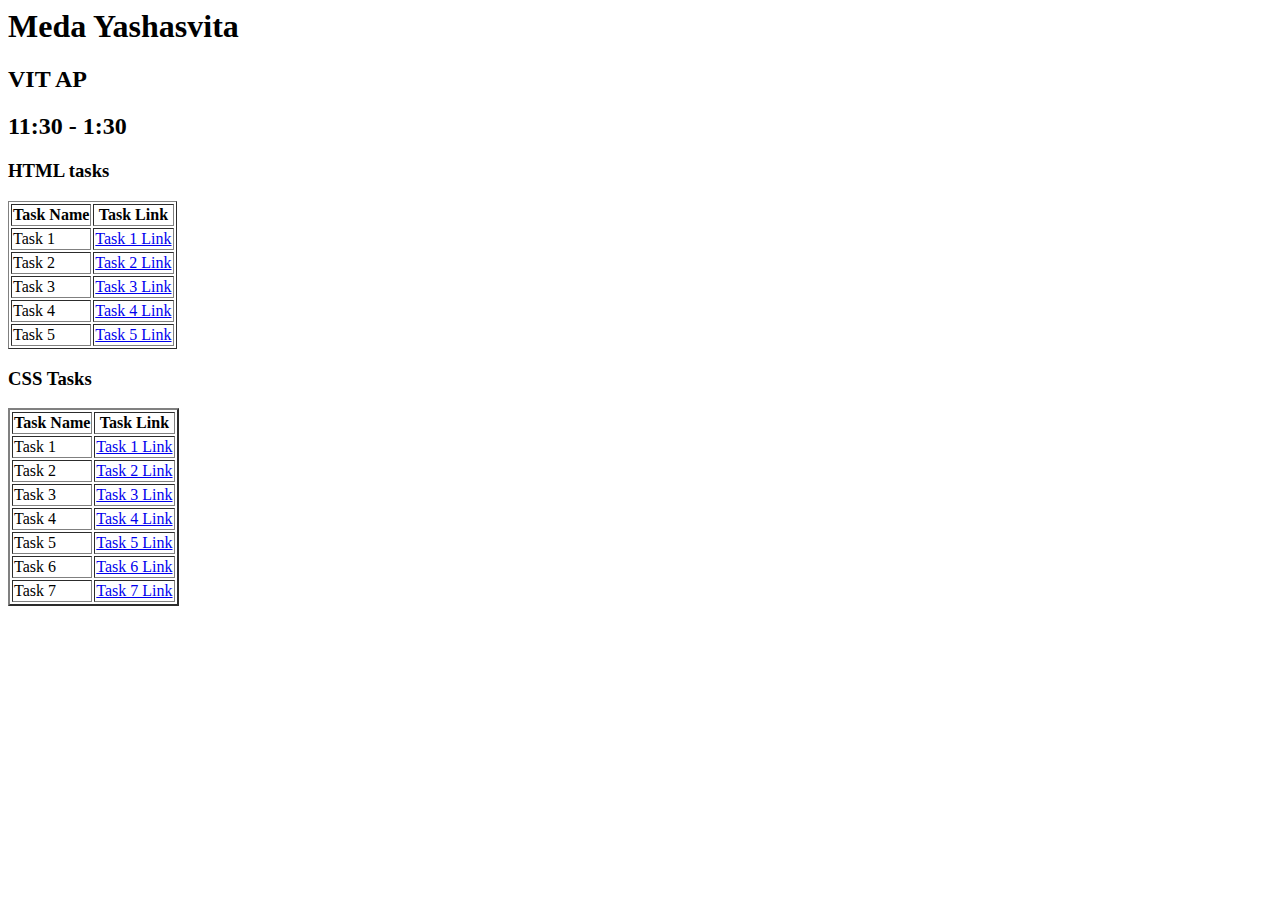
<file: index.html>
<html lang="en">
  <head>
    <meta charset="UTF-8" />
    <meta name="viewport" content="width=device-width, initial-scale=1.0" />
    <title>Tasks</title>
  </head>
  <body>
    <h1>Meda Yashasvita</h1>
    <h2>VIT AP</h2>
    <h2>11:30 - 1:30</h2>
    <h3>HTML tasks</h3>
    <table border="1">
      <tr>
        <th>Task Name</th>
        <th>Task Link</th>
      </tr>
      <tr>
        <td>Task 1</td>
        <td>
          <a target="_blank" href="./HTML tasks/task1.html">Task 1 Link</a>
        </td>
      </tr>
      <tr>
        <td>Task 2</td>
        <td>
          <a target="_blank" href="./HTML tasks/task2.html">Task 2 Link</a>
        </td>
      </tr>
      <tr>
        <td>Task 3</td>
        <td>
          <a target="_blank" href="./HTML tasks/task3.html">Task 3 Link</a>
        </td>
      </tr>
      <tr>
        <td>Task 4</td>
        <td>
          <a target="_blank" href="./HTML tasks/task4.html">Task 4 Link</a>
        </td>
      </tr>
      <tr>
        <td>Task 5</td>
        <td>
          <a target="_blank" href="./HTML tasks/task5.html">Task 5 Link</a>
        </td>
      </tr>
    </table>
    <h3>CSS Tasks</h3>
    <table border="2">
      <tr>
        <th>Task Name</th>
        <th>Task Link</th>
      </tr>
      <tr>
        <td>Task 1</td>
        <td>
          <a target="_blank" href="./CSS tasks/task1.html">Task 1 Link</a>
        </td>
      </tr>
      <tr>
        <td>Task 2</td>
        <td>
          <a target="_blank" href="./CSS tasks/task2.html">Task 2 Link</a>
        </td>
      </tr>
      <tr>
        <td>Task 3</td>
        <td>
          <a target="_blank" href="./CSS tasks/task3.html">Task 3 Link</a>
        </td>
      </tr>
      <tr>
        <td>Task 4</td>
        <td>
          <a target="_blank" href="./CSS tasks/task4.html">Task 4 Link</a>
        </td>
      </tr>
      <tr>
        <td>Task 5</td>
        <td>
          <a target="_blank" href="./CSS tasks/task5.html">Task 5 Link</a>
        </td>
      </tr>
      <tr>
        <td>Task 6</td>
        <td>
          <a target="_blank" href="./CSS tasks/task6.html">Task 6 Link</a>
        </td>
      </tr>
      <tr>
        <td>Task 7</td>
        <td>
          <a target="_blank" href="./CSS tasks/task7.html">Task 7 Link</a>
        </td>
      </tr>
    </table>
  </body>
</html>
</file>
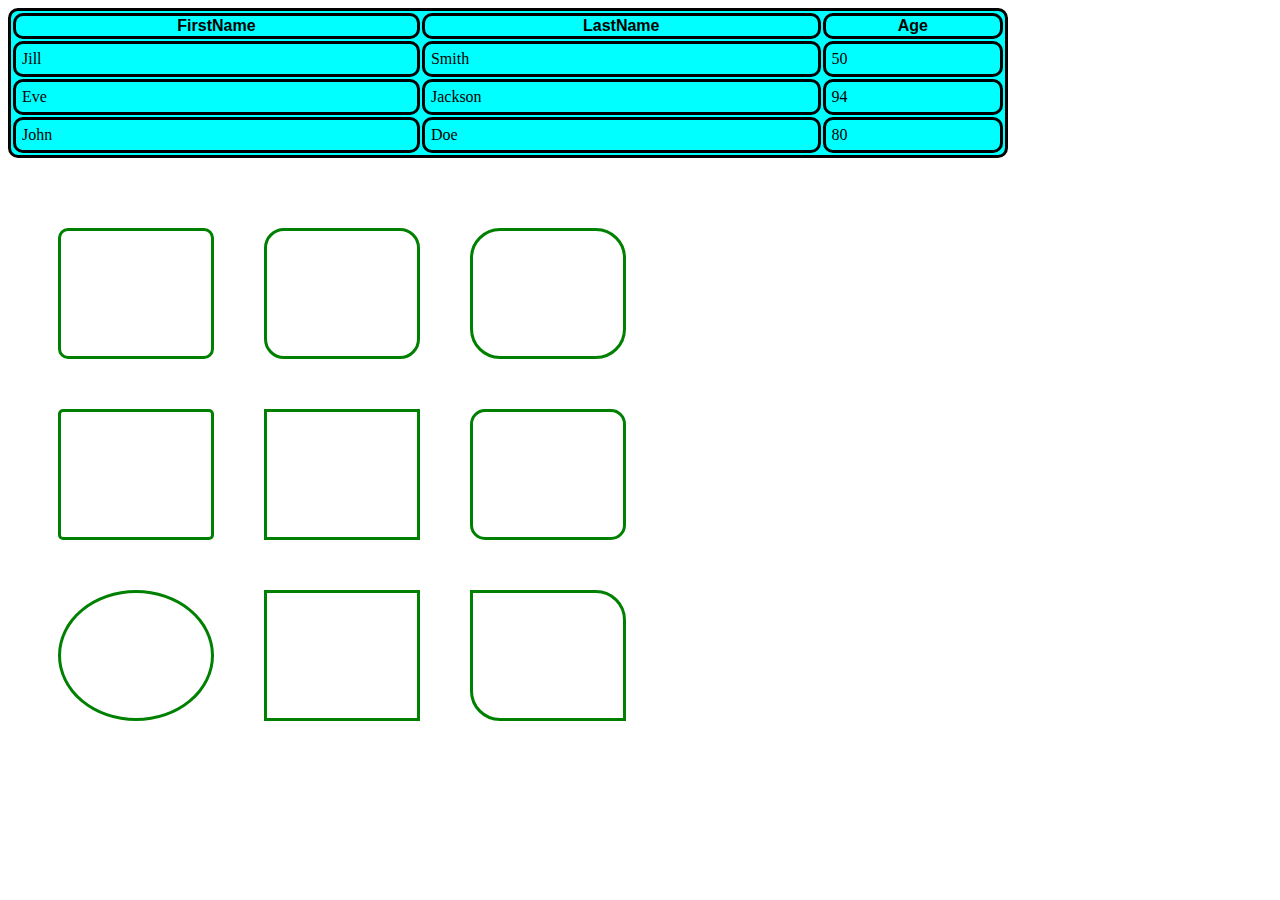
<file: CSS tasks/task1.html>
<!DOCTYPE html>
<html lang="en">
  <head>
    <meta charset="UTF-8" />
    <meta name="viewport" content="width=device-width, initial-scale=1.0" />
    <link rel="stylesheet" href="./style1.css" />
    <title>Task-1</title>
  </head>
  <body>
    <table>
      <tr>
        <th>FirstName</th>
        <th>LastName</th>
        <th>Age</th>
      </tr>
      <tr>
        <td>Jill</td>
        <td>Smith</td>
        <td>50</td>
      </tr>
      <tr>
        <td>Eve</td>
        <td>Jackson</td>
        <td>94</td>
      </tr>
      <tr>
        <td>John</td>
        <td>Doe</td>
        <td>80</td>
      </tr>
    </table>
    <table class="tbl" cellspacing="50px">
      <tr>
        <td class="a"></td>
        <td class="b"></td>
        <td class="c"></td>
      </tr>
      <tr>
        <td class="d"></td>
        <td class="e"></td>
        <td class="f"></td>
      </tr>
      <tr>
        <td class="g"></td>
        <td class="h"></td>
        <td class="i"></td>
      </tr>
    </table>
  </body>
</html>
</file>
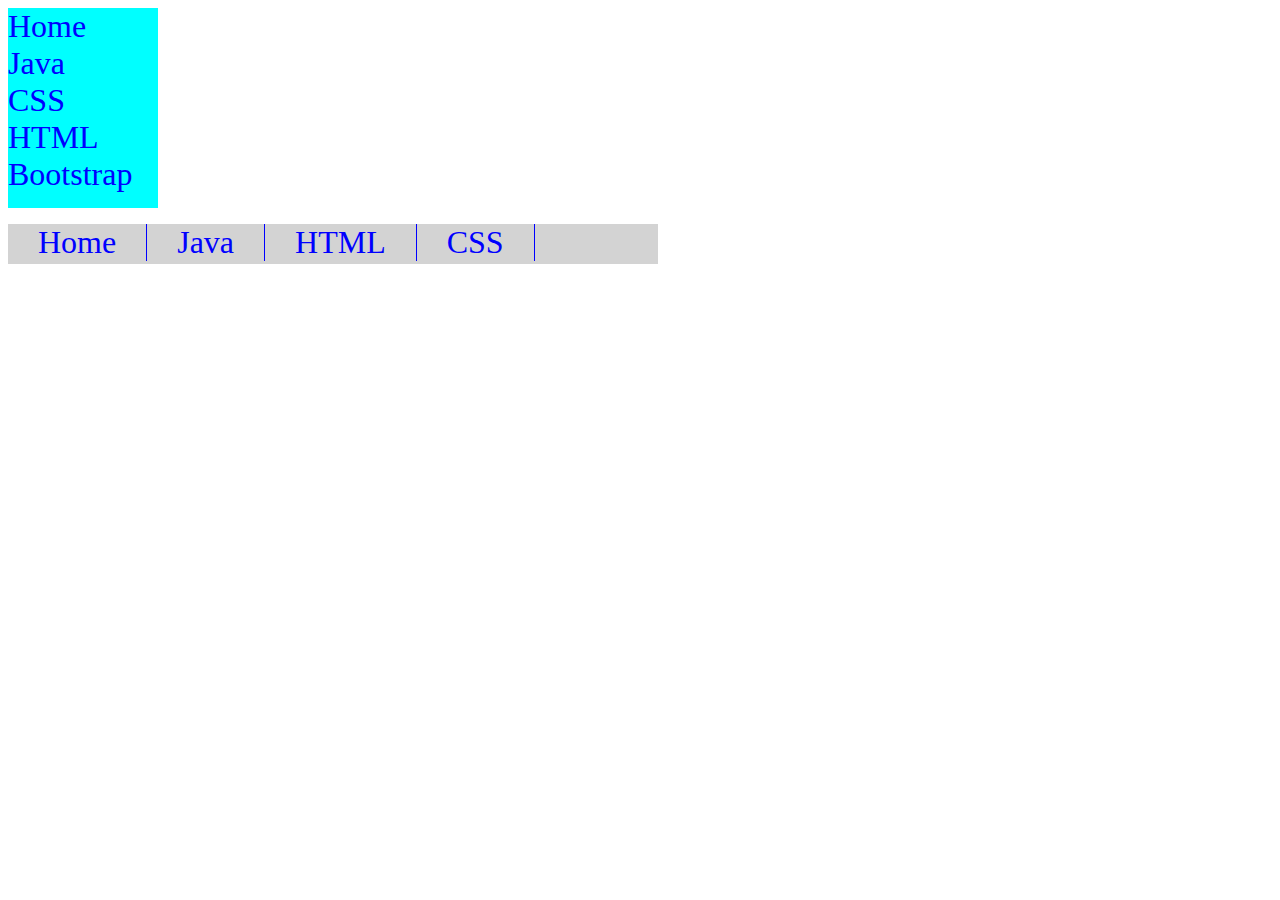
<file: CSS tasks/task2.html>
<html lang="en">
  <head>
    <meta charset="UTF-8" />
    <meta name="viewport" content="width=device-width, initial-scale=1.0" />
    <title>Document</title>
    <link rel="stylesheet" href="./style2.css" />
  </head>
  <body>
    <ul type="none" height>
      <li><a href="#">Home</a></li>
      <li><a href="#">Java</a></li>
      <li><a href="#">CSS</a></li>
      <li><a href="#">HTML</a></li>
      <li><a href="#">Bootstrap</a></li>
    </ul>

    <ul class="ul1">
      <li class="li1"><a href="#">Home</a></li>
      <li class="li1"><a href="#">Java</a></li>
      <li class="li1"><a href="#">HTML</a></li>
      <li class="li1"><a href="#">CSS</a></li>
      <li class="li1"><a href="#"></a></li>
    </ul>
  </body>
</html>
</file>
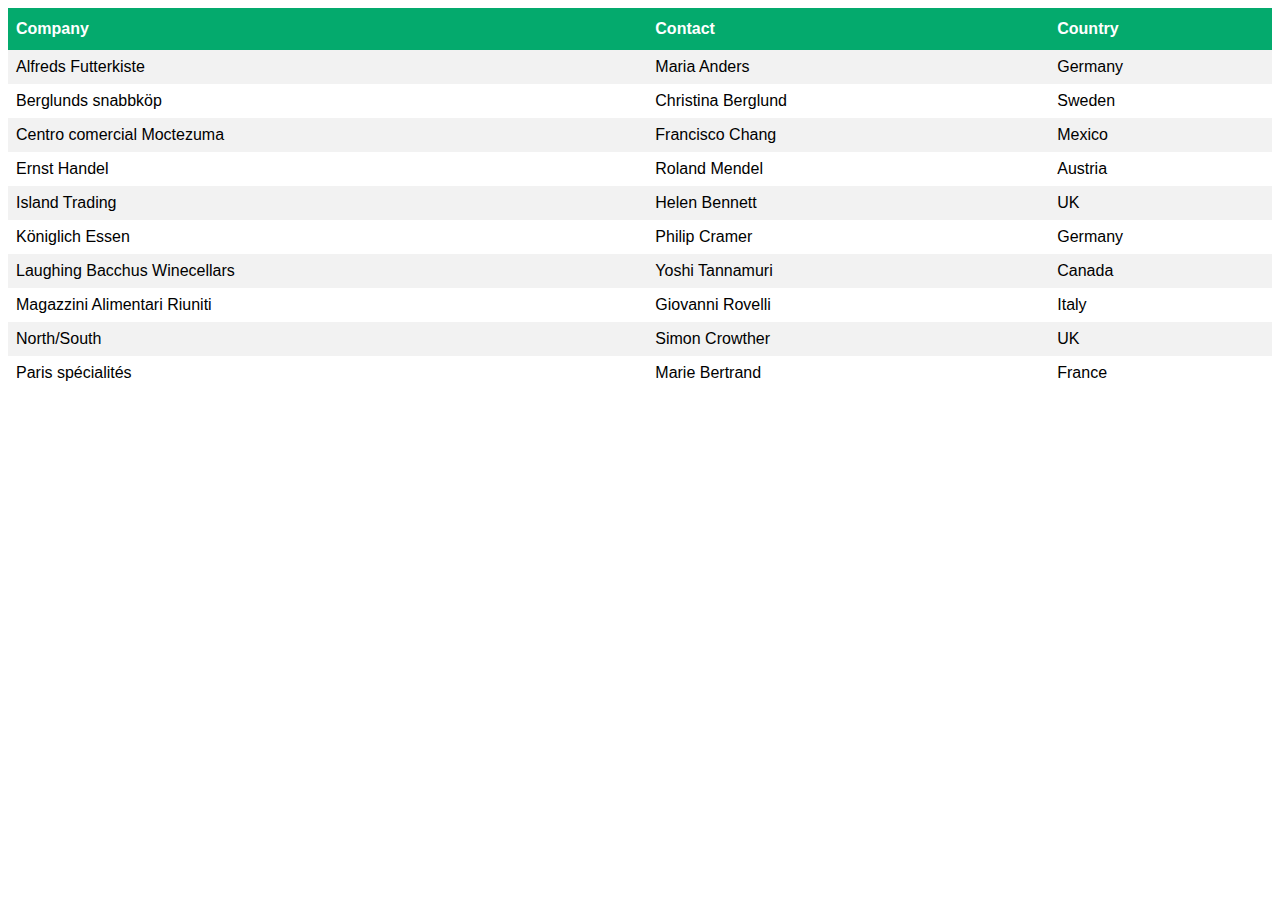
<file: CSS tasks/task3.html>
<html lang="en">
  <head>
    <meta charset="UTF-8" />
    <meta name="viewport" content="width=device-width, initial-scale=1.0" />
    <title>Document</title>
    <link rel="stylesheet" href="./style3.css" />
  </head>
  <body>
    <table id="customers">
      <tr>
        <th>Company</th>
        <th>Contact</th>
        <th>Country</th>
      </tr>
      <tr>
        <td>Alfreds Futterkiste</td>
        <td>Maria Anders</td>
        <td>Germany</td>
      </tr>
      <tr>
        <td>Berglunds snabbköp</td>
        <td>Christina Berglund</td>
        <td>Sweden</td>
      </tr>
      <tr>
        <td>Centro comercial Moctezuma</td>
        <td>Francisco Chang</td>
        <td>Mexico</td>
      </tr>
      <tr>
        <td>Ernst Handel</td>
        <td>Roland Mendel</td>
        <td>Austria</td>
      </tr>
      <tr>
        <td>Island Trading</td>
        <td>Helen Bennett</td>
        <td>UK</td>
      </tr>
      <tr>
        <td>Königlich Essen</td>
        <td>Philip Cramer</td>
        <td>Germany</td>
      </tr>
      <tr>
        <td>Laughing Bacchus Winecellars</td>
        <td>Yoshi Tannamuri</td>
        <td>Canada</td>
      </tr>
      <tr>
        <td>Magazzini Alimentari Riuniti</td>
        <td>Giovanni Rovelli</td>
        <td>Italy</td>
      </tr>
      <tr>
        <td>North/South</td>
        <td>Simon Crowther</td>
        <td>UK</td>
      </tr>
      <tr>
        <td>Paris spécialités</td>
        <td>Marie Bertrand</td>
        <td>France</td>
      </tr>
    </table>
  </body>
</html>
</file>
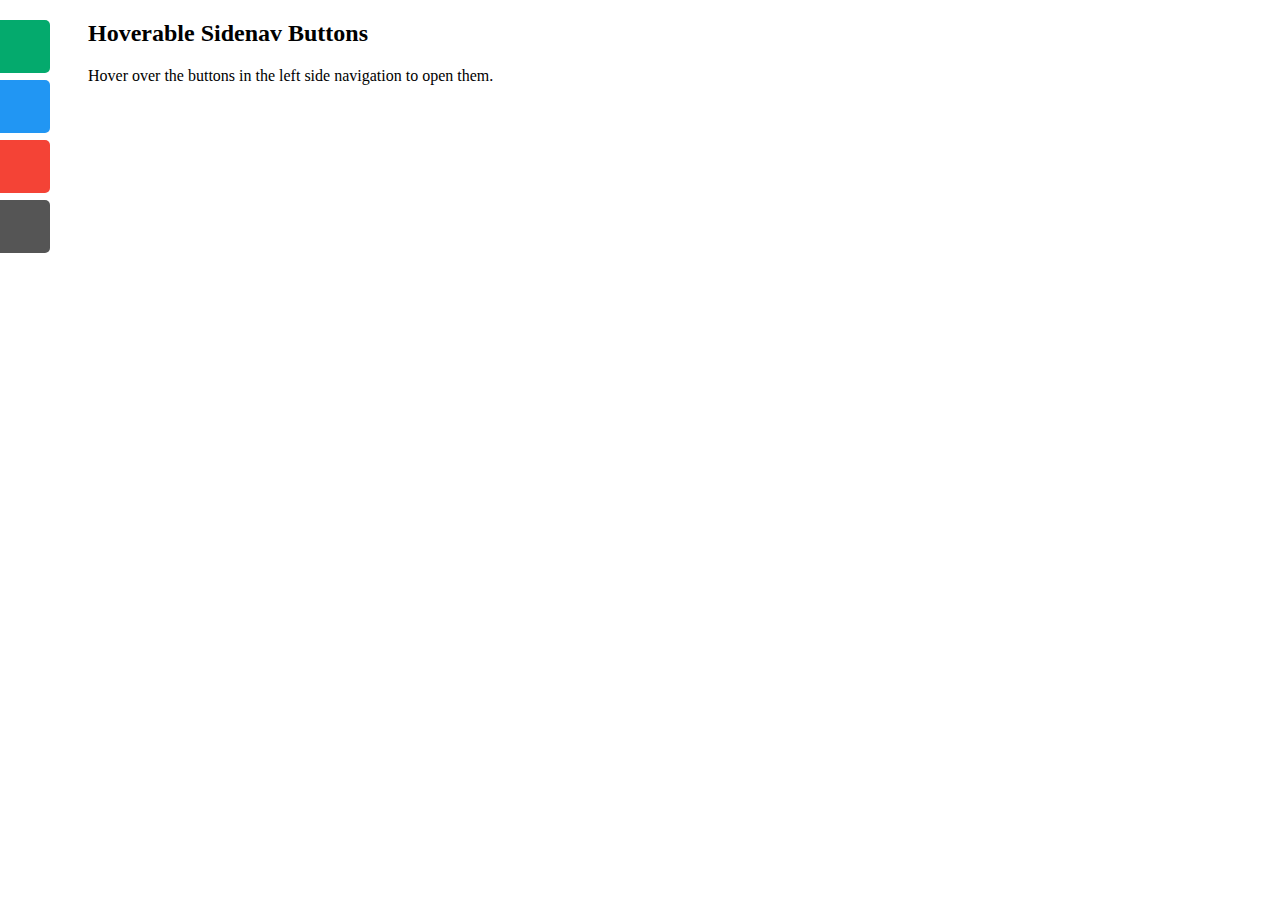
<file: CSS tasks/task4.html>
<!DOCTYPE html>
<html lang="en">
  <head>
    <meta charset="UTF-8" />
    <meta name="viewport" content="width=device-width, initial-scale=1.0" />
    <title>Document</title>
    <link rel="stylesheet" href="./style4.css" />
  </head>
  <body>
    <div id="mySidenav" class="sidenav">
      <a href="#" id="about">About</a>
      <a href="#" id="blog">Blog</a>
      <a href="#" id="projects">Projects</a>
      <a href="#" id="contact">Contact</a>
    </div>

    <div style="margin-left: 80px">
      <h2>Hoverable Sidenav Buttons</h2>
      <p>Hover over the buttons in the left side navigation to open them.</p>
    </div>
  </body>
</html>
</file>
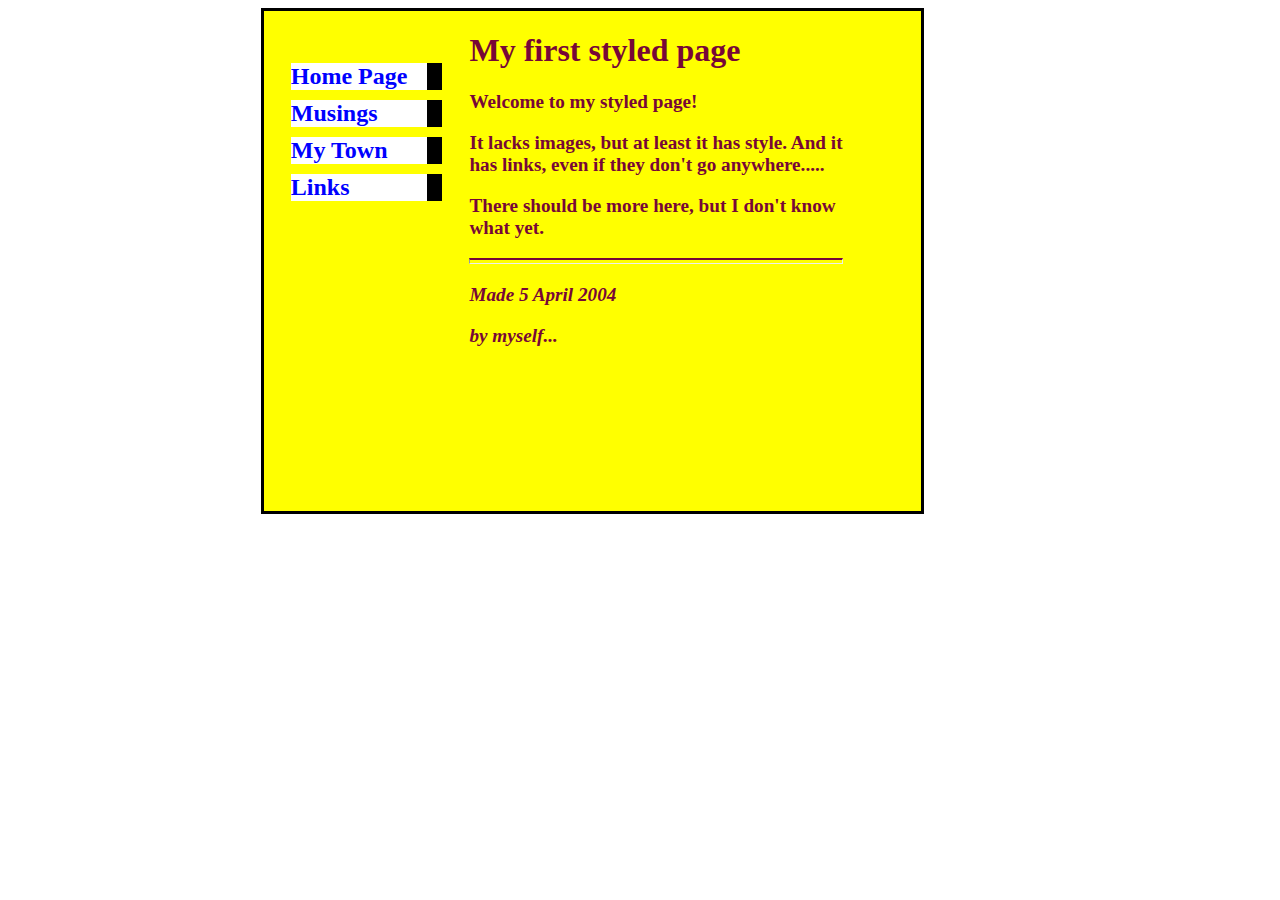
<file: CSS tasks/task5.html>
<!DOCTYPE html>
<html lang="en">
  <head>
    <meta charset="UTF-8" />
    <meta name="viewport" content="width=device-width, initial-scale=1.0" />
    <title>Document</title>
    <link rel="stylesheet" href="./style5.css" />
  </head>
  <body>
    <div class="div1">
      <div class="div2">
        <a href="#"><h2>Home Page</h2></a>
        <a href="#"><h2>Musings</h2></a>
        <a href="#"><h2>My Town</h2></a>
        <a href="#"><h2>Links</h2></a>
      </div>
      <div>
        <h1>My first styled page</h1>
        <p>Welcome to my styled page!</p>
        <p>
          It lacks images, but at least it has style. And it<br />
          has links, even if they don't go anywhere.....
        </p>
        <p>
          There should be more here, but I don't know<br />
          what yet.
        </p>
        <hr />
        <p><i>Made 5 April 2004</i></p>
        <p><i>by myself...</i></p>
      </div>
    </div>
  </body>
</html>
</file>
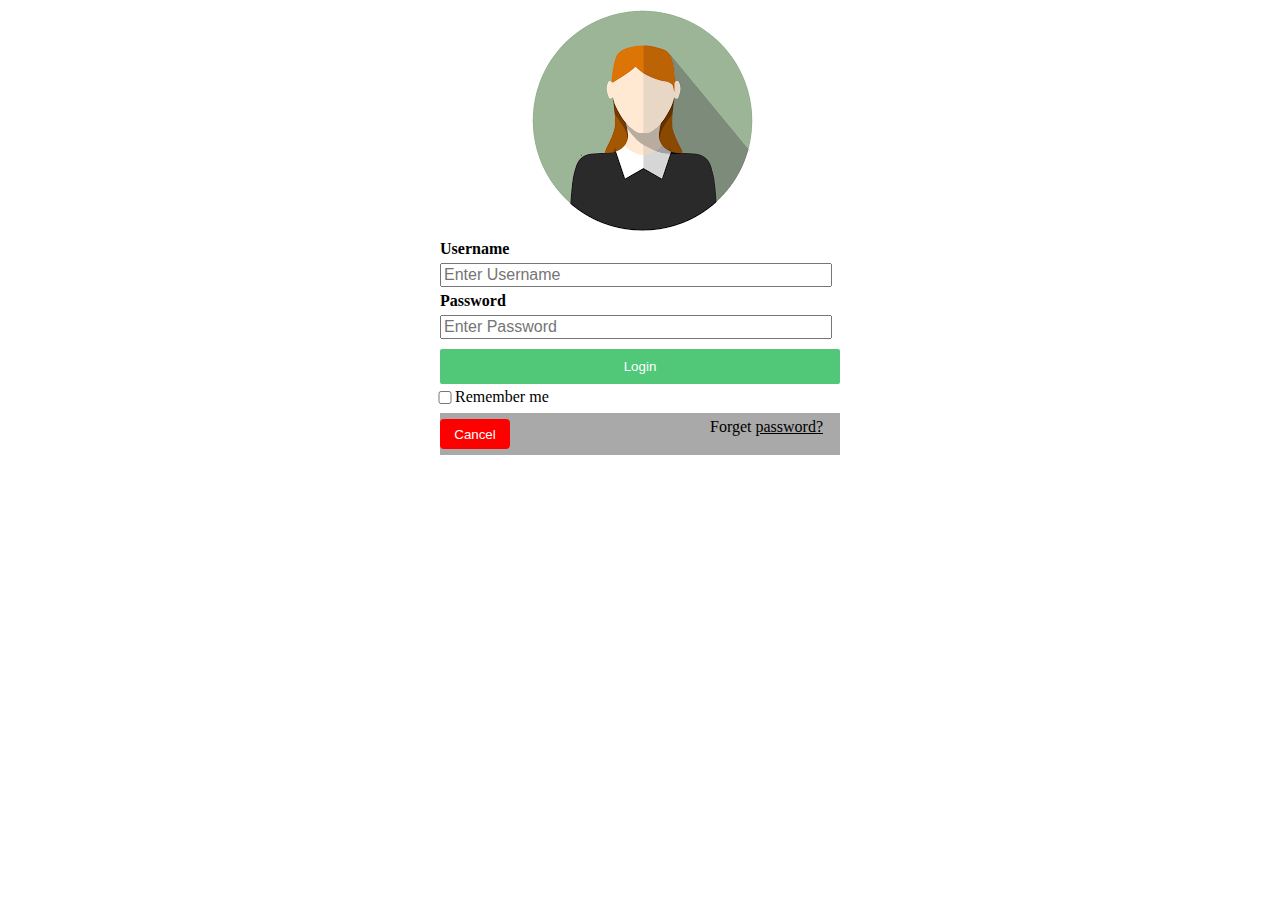
<file: CSS tasks/task6.html>
<html lang="en">
  <head>
    <meta charset="UTF-8" />
    <meta name="viewport" content="width=device-width, initial-scale=1.0" />
    <title>Document</title>
    <link rel="stylesheet" href="./style6.css" />
  </head>
  <body>
    <div>
      <img src="./login.png" alt="photo">
      <p>Username</p>
      <input type="text" placeholder="Enter Username" />
      <p>Password</p>
      <input type="password" placeholder="Enter Password" />
      <button type="button">Login</button>
      <div class="div2">
        <input class="in1" type="checkbox">
        <label>Remember me</label>
      </div>
      <div class="div1">
        <button class="btn1">Cancel</button>
        <p class="p1">Forget <a href="#">password?</a></p>
      </div>
    </div>
  </body>
</html>
</file>
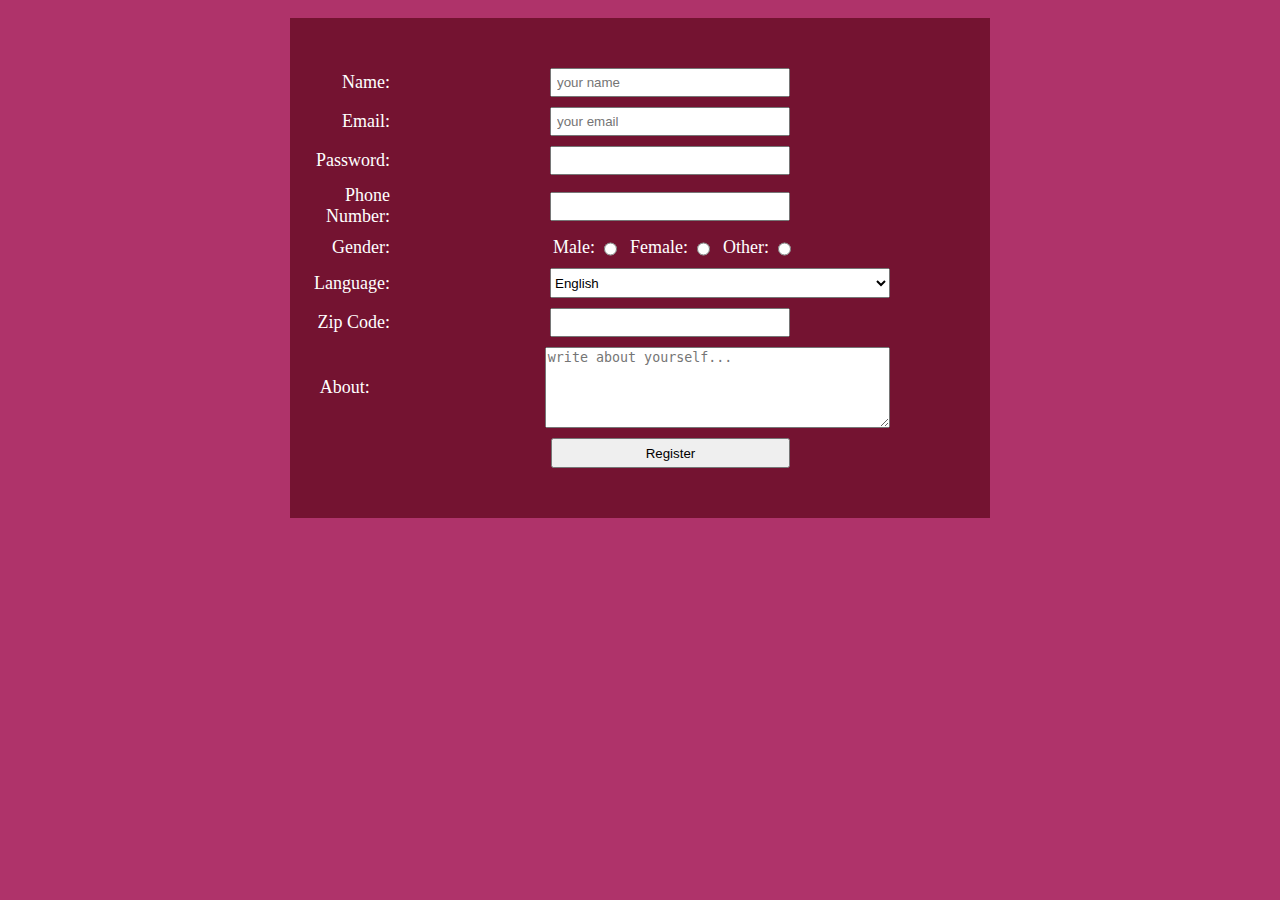
<file: CSS tasks/task7.html>
<!DOCTYPE html>
<html lang="en">
  <head>
    <meta charset="UTF-8" />
    <meta name="viewport" content="width=device-width, initial-scale=1.0" />
    <title>Document</title>
    <link rel="stylesheet" href="./style7.css" />
  </head>
  <body>
    <form>
      <div class="form-group">
        <label>Name:</label>
        <input type="text" placeholder="your name" />
      </div>
      <div class="form-group">
        <label>Email:</label>
        <input type="email" placeholder="your email" />
      </div>
      <div class="form-group">
        <label>Password:</label>
        <input type="password" />
      </div>
      <div class="form-group">
        <label>Phone Number:</label>
        <input type="text" />
      </div>
      <div class="form-group">
        <label>Gender:</label>
        <div class="div1">
          <label class="l1">Male:</label>
          <input type="radio" class="in1">
          <label class="l2">Female:</label>
          <input type="radio" class="in1">
          <label class="l3">Other:</label>
          <input type="radio" class="in1">
        </div>
      </div>
      <div class="form-group">
        <label>Language:</label>
        <select>
          <option>English</option>
          <option>Hindi</option>
          <option>Others</option>
        </select>
      </div>
      <div class="form-group">
        <label>Zip Code:</label>
        <input type="text" />
      </div>
      <div class="form-group">
        <label>About:</label>
        <textarea
          rows="5"
          cols="51"
          placeholder="write about yourself..."
        ></textarea>
      </div>
      <div class="form-group">
        <button>Register</button>
      </div>
    </form>
  </body>
</html>
</file>
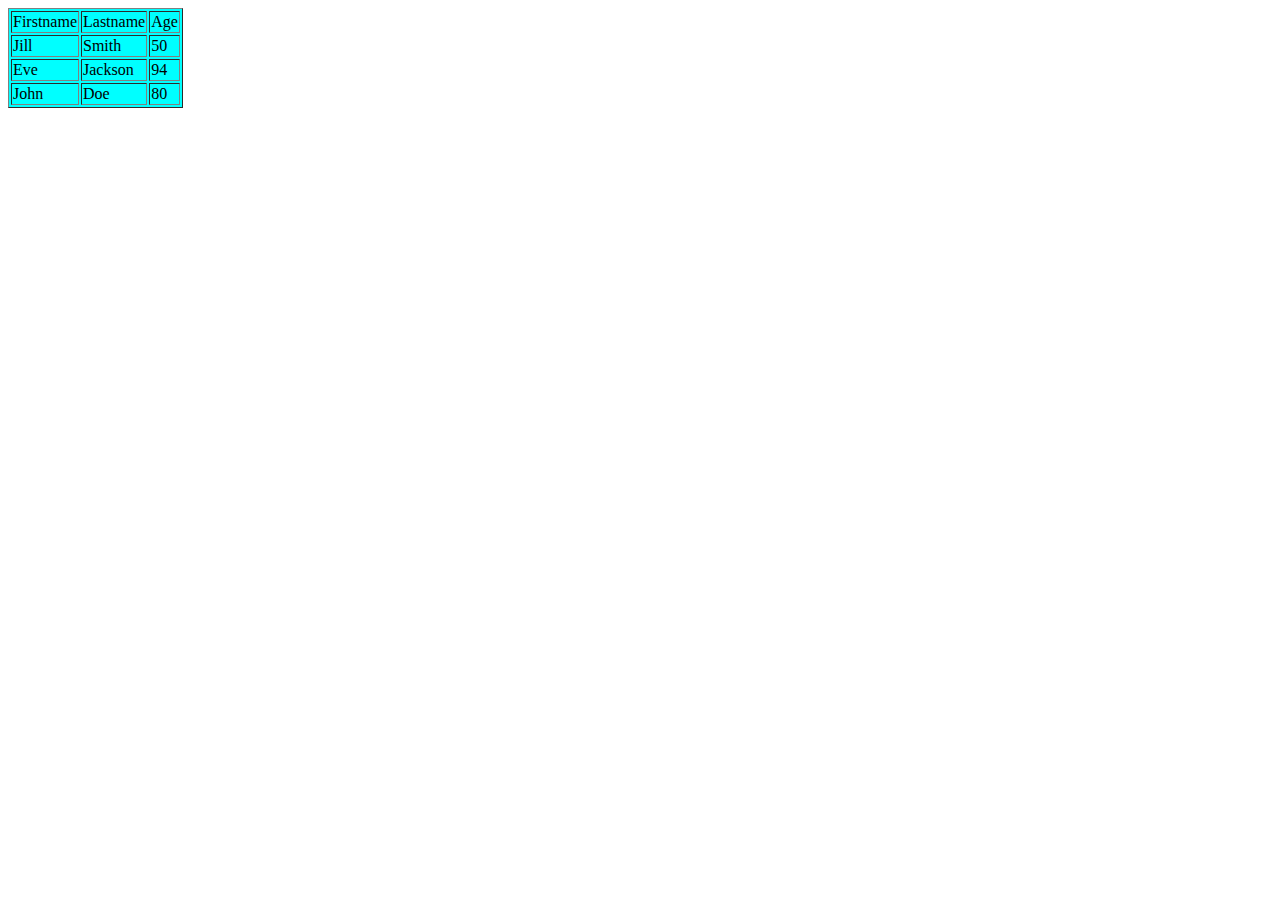
<file: HTML tasks/task1.html>
<html>
<body>
<table border bgcolor=aqua>
<TR>
<TD>Firstname</TD>
<TD>Lastname</TD>
<TD>Age</TD>
</TR>
<TR>
<TD>Jill</TD>
<TD>Smith</TD>
<TD>50</TD>
</TR>
<TR>
<TD>Eve</TD>
<TD>Jackson</TD>
<TD>94</TD>
</TR>
<TR>
<TD>John</TD>
<TD>Doe</TD>
<TD>80</TD>
</TR>
</table>
</body>
</html>
</file>
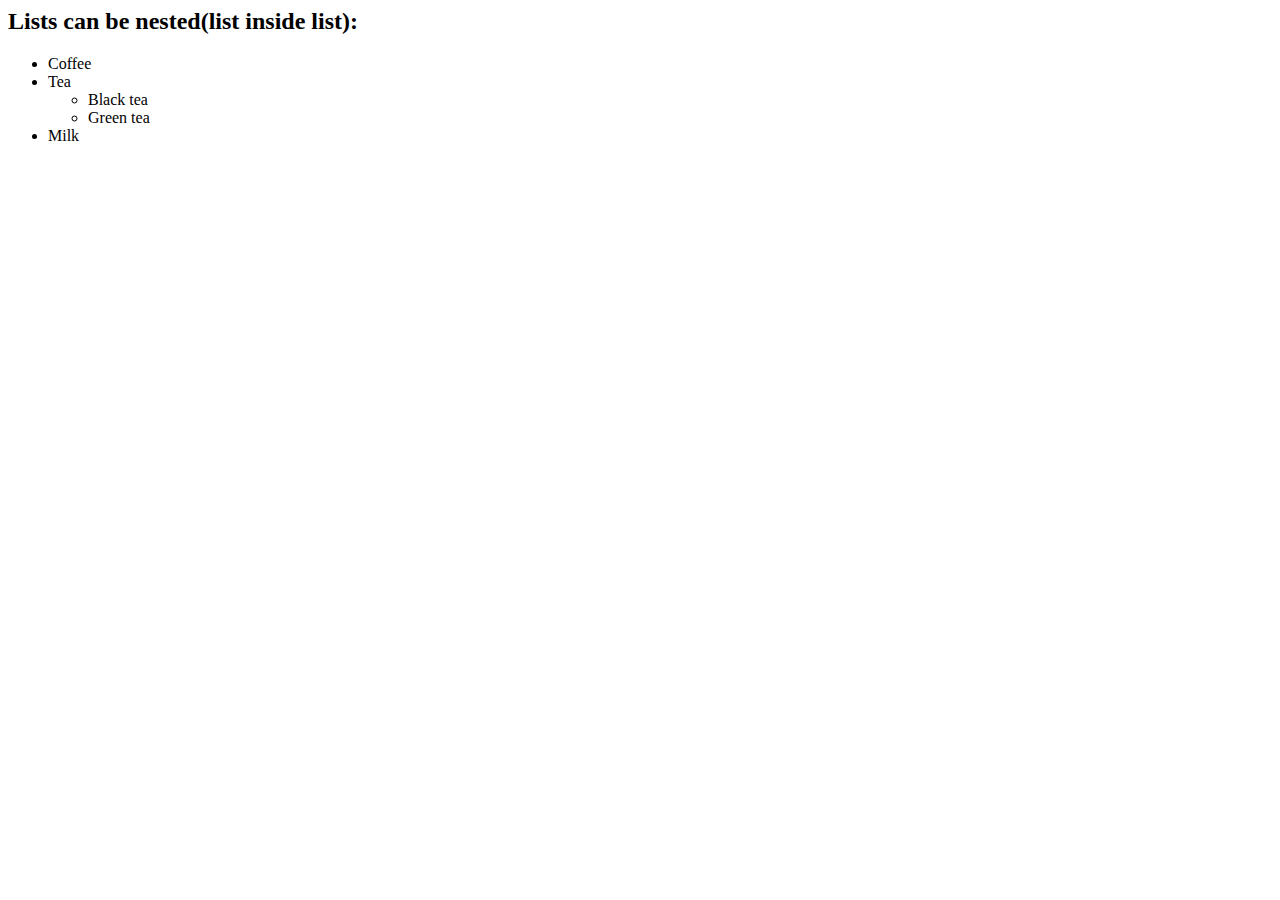
<file: HTML tasks/task2.html>
<html>
<body>
<h2>Lists can be nested(list inside list):</h2>
<ul style="list-style-type:disc">
<li>Coffee</li>
<li>Tea</li>
<ul style="list-style-type:circle">
<li>Black tea</li>
<li>Green tea</li>
</ul>
<li>Milk</li>
</ul>
</body>
</html>
</file>
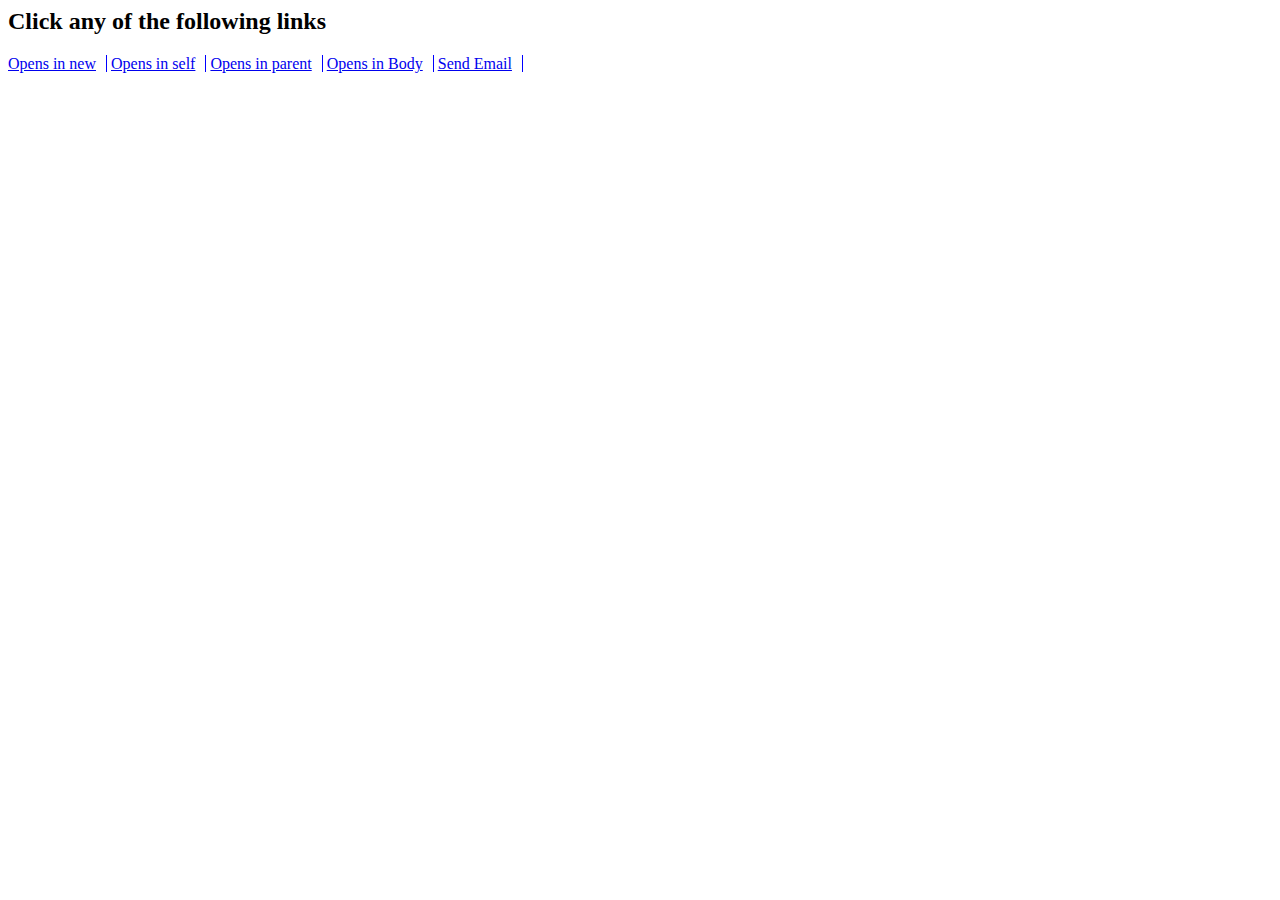
<file: HTML tasks/task3.html>
<html lang="en">
  <head>
    <meta charset="UTF-8" />
    <meta name="viewport" content="width=device-width, initial-scale=1.0" />
    <title>Task-3</title>
    <style>
      a {
        border-right: solid;
        border-right-color: blue;
        border-right-width: 1px;
        padding-right: 10px;
      }
    </style>
  </head>
  <body>
    <h2>Click any of the following links</h2>
    <a href="/task3.html" target="_blank">Opens in new</a>
    <a href="/task3.html" target="_self">Opens in self</a>
    <a href="/task3.html" target="_parent">Opens in parent</a>
    <a href="/task3.html" target="_top">Opens in Body</a>
    <a href="mailto: name@email.com">Send Email</a>
  </body>
</html>
</file>
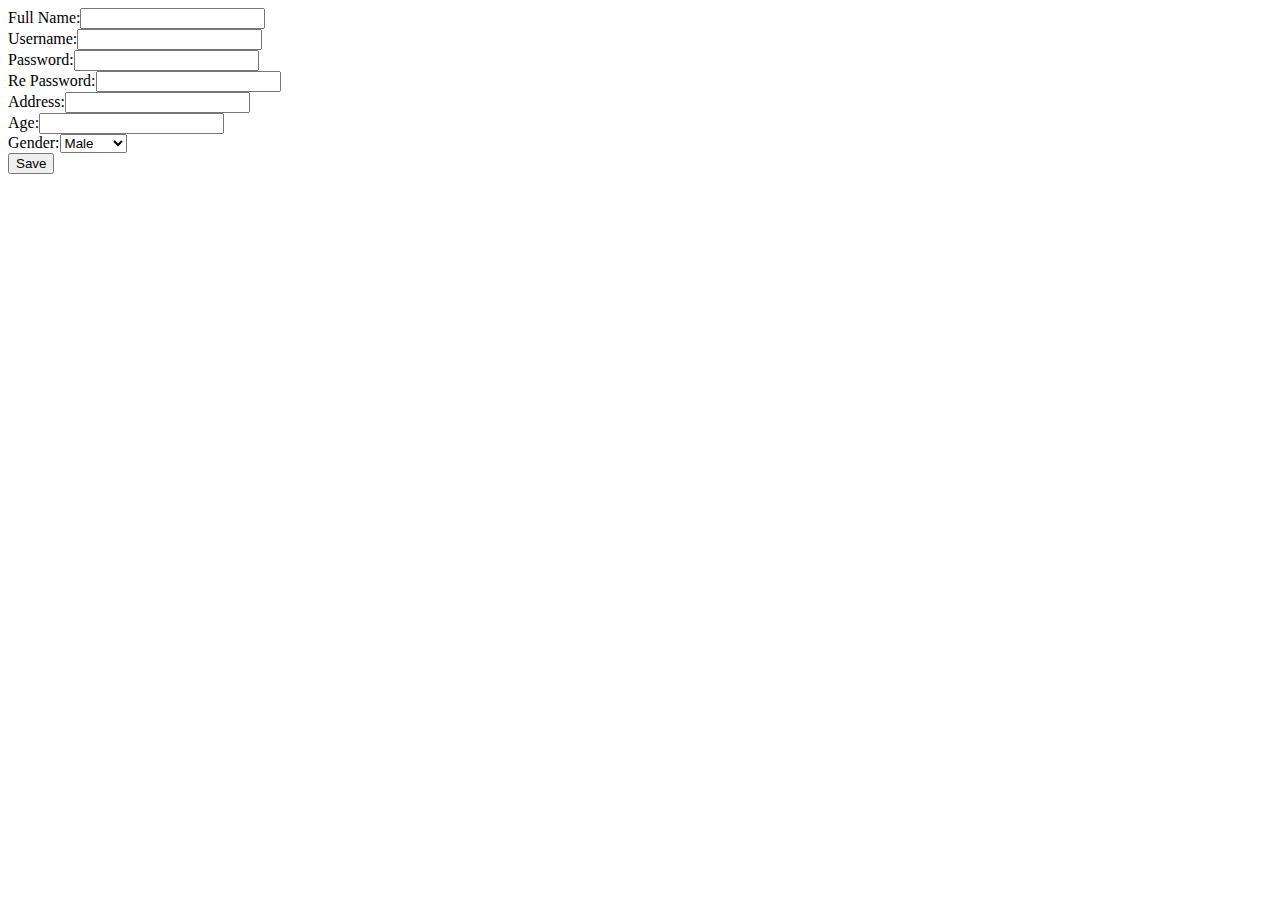
<file: HTML tasks/task4.html>
<html>
<body>
<forms>
Full Name:<input type="text" name="Full Name">
<br>
Username:<input type="text" name="Username">
<br>
Password:<input type="Password" name="Password">
<br>
Re Password:<input type="Password" name="Re Password">
<br>
Address:<input type="text" name="Adress">
<br>
Age:<input type="text" name="Age">
<br>
Gender:<select>
<option>Male</option>
<option>Female</option>
</select>
<br>
<input type="button" name="button" Value="Save">
</forms>
</body>
</html>
</file>
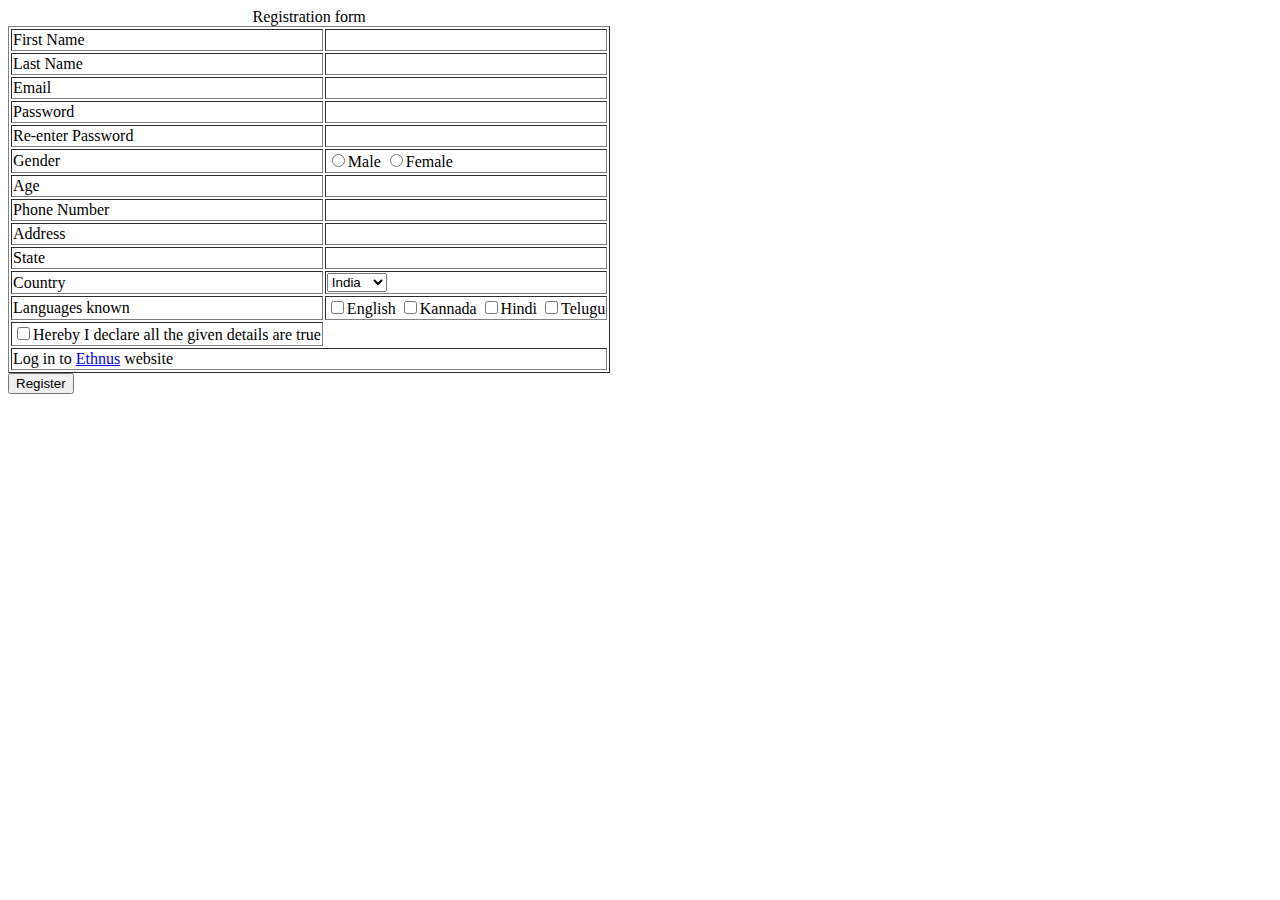
<file: HTML tasks/task5.html>
<html>
<body>
<table border>
<caption font color="blue">Registration form</caption>
<TR>
<TD>First Name</TD>
<TD></TD>
</TR>
<TR>
<TD>Last Name</TD>
<TD></TD>
</TR>
<TR>
<TD>Email</TD>
<TD></TD>
</TR>
<TR>
<TD type="password">Password</TD>
<TD></TD>
</TR>
<TR>
<TD type="password">Re-enter Password</TD>
<TD></TD>
</TR>
<TR>
<TD>Gender</TD>
<TD> <input type="radio" name="Gender">Male
<input type="radio" name="Gender">Female</TD>
</TR>
<TR>
<TD>Age</TD>
<TD></TD>
</TR>
<TR>
<TD>Phone Number</TD>
<TD></TD>
</TR>
<TR>
<TD>Address</TD>
<TD></TD>
</TR>
<TR>
<TD>State</TD>
<TD></TD>
</TR>
<TR>
<TD>Country</TD>
<TD><Select>
<option>India</option>
<option>others</option>
</TD>
</TR>
<TR>
<TD>Languages known</TD>
<TD><input type="checkbox">English
<input type="checkbox">Kannada
<input type="checkbox">Hindi
<input type="checkbox">Telugu
</TD>
</TR>
<TR>
<TD><input type="checkbox" colspan="2">Hereby I declare all the given details are true</TD>
</TR>
<TR>
<TD ALIGN="rightside" colspan="2">Log in to <a href="https://www.Ethnus.com/" target="new">Ethnus</a> website
</TR>
<table>
<input type="button" name="Register" value="Register">
</body>
</html>
</file>
<file: CSS tasks/style1.css>
table {
    border-style: solid;
    border-radius: 10px;
    background-color: aqua;
    border-color: black;
    width: 1000px;
  }
  td {
    border-style: solid;
    border-radius: 10px;
    padding: 6px;
  }
  
  th {
    border-style: solid;
    border-radius: 10px;
    text-align: center;
    font-family: Arial, Helvetica, sans-serif;
  }
  
  .tbl {
    width: auto;
    background-color: white;
    margin-top: 20px;
    border: none;
  }
  .a {
    border-style: solid;
    border-color: green;
    border-radius: 10px;
    padding: 50px;
  }
  
  .b {
    border-style: solid;
    border-color: green;
    border-radius: 20px;
    padding: 50px;
  }
  
  .c {
    border-style: solid;
    border-color: green;
    border-radius: 30px;
    padding: 50px;
    height: 25px;
  }
  
  .d {
    border-style: solid;
    border-color: green;
    border-radius: 5px;
    padding: 50px;
  }
  
  .e {
    border-style: solid;
    border-color: green;
    padding: 50px;
    border-radius: 0;
  }
  
  .f {
    border-style: solid;
    border-color: green;
    border-radius: 15px;
    padding: 50px;
    width: 50px;
    height: 25px;
  }
  
  .g {
    border-style: solid;
    border-color: green;
    border-radius: 45px;
    padding: 50px;
    height: 25px;
    width: 50px;
    border-radius: 50%;
  }
  
  .h {
    border-style: solid;
    border-color: green;
    border-radius: 0px;
    padding: 50px;
    width: 50px;
  }
  
  .i {
    border-color: green;
    border-top-right-radius: 30px;
    border-bottom-left-radius: 30px;
    border-top-left-radius: 0px;
    border-bottom-right-radius: 0px;
    width: 50px;
  }
</file>
<file: CSS tasks/style2.css>
ul {
    height: 200px;
    width: 150px;
    padding: 0px;
    background-color: aqua;
  }
  li a {
    display: block;
    color: blue;
    font-size: xx-large;
    text-decoration: none;
  }
  
  li a:hover {
    background-color: orange;
    color: aliceblue;
  }
  .ul1 {
    list-style-type: none;
    overflow: hidden;
    width: 650px;
    height: 40px;
    background-color: lightgrey;
  }
  .li1 a {
    float: left;
    font-size: xx-large;
    padding-right: 30px;
    padding-left: 30px;
    text-decoration: none;
    border-right: solid;
    border-right-width: 1px;
  }
  .li1 a:hover {
    background-color: grey;
    color: white;
    border-color: blue;
  }
</file>
<file: CSS tasks/style3.css>
#customers {
    font-family: Arial, Helvetica, sans-serif;
    border-collapse: collapse;
    width: 100%;
  }
  
  #customers td,
  #customers th {
    padding: 8px;
  }
  
  #customers tr:nth-child(even) {
    background-color: #f2f2f2;
  }
  
  #customers tr:hover {
    background-color: #ddd;
  }
  
  #customers th {
    padding-top: 12px;
    padding-bottom: 12px;
    text-align: left;
    background-color: #04aa6d;
    color: white;
  }
</file>
<file: CSS tasks/style4.css>
#mySidenav a {
    position: absolute;
    left: -80px;
    transition: 0.3s;
    padding: 15px;
    width: 100px;
    text-decoration: none;
    font-size: 20px;
    color: white;
    border-radius: 0 5px 5px 0;
  }
  
  #mySidenav a:hover {
    left: 0;
  }
  
  #about {
    top: 20px;
    background-color: #04aa6d;
  }
  
  #blog {
    top: 80px;
    background-color: #2196f3;
  }
  
  #projects {
    top: 140px;
    background-color: #f44336;
  }
  
  #contact {
    top: 200px;
    background-color: #555;
  }
</file>
<file: CSS tasks/style5.css>
.div1 {
    display: flex;
    flex-direction: row;
    padding-left: 25px;
    background-color: yellow;
    width: 50%;
    height: 500px;
    border: solid;
    margin-left: 20%;
  }
  .div2 {
    margin-top: 50px;
    margin-right: 25px;
  }
  p {
    font-size: larger;
    font-weight: bold;
    color: #770737;
  }
  h2 {
    margin: 2px;
    margin-bottom: 10px;
    background-color: white;
    padding-right: 20px;
    border-right: solid;
    border-right-width: 15px;
    border-color: black;
    color: blue;
  }
  a {
    text-decoration: none;
  }
  h2 a:active {
    color: purple;
  }
  h1 {
    color: #770737;
    font-weight: bolder;
  }
  hr {
    border-top: solid;
    border-top-color: #770737;
    border-top-width: 2px;
    height: 3px;
  }
</file>
<file: CSS tasks/style6.css>
body {
    display: flex;
    justify-content: center;
  }
  img {
    margin-left: 90px;
    margin-bottom: 2px;
  }
  p {
    margin-top: 5px;
    margin-bottom: 5px;
    font-weight: 700;
  }
  input {
    width: 98%;
    font-size: medium;
  }
  button {
    width: 100%;
    background-color: #50c878;
    margin-top: 10px;
    height: 35px;
    color: white;
    border: 0;
    border-radius: 2px;
  }
  .div1 {
    margin-top: 6px;
    display: flex;
    flex-direction: row;
    background-color: darkgray;
    width: 400px;
  }
  .btn1 {
    margin-top: 6px;
    margin-right: 200px;
    margin-bottom: 6px;
    width: 70px;
    height: 30px;
    border-radius: 4px;
    border: 0;
    float: left;
    background-color: red;
  }
  label {
    display: inline;
  }
  .div2 {
    display: flex;
    flex-direction: row;
    margin-top: 4px;
  }
  .in1 {
    height: 13px;
    margin-right: -186px;
    margin-left: -191px;
  }
  a {
    color: black;
  }
  .p1 {
    font-weight: 100;
  }
</file>
<file: CSS tasks/style7.css>
body {
    display: flex;
    flex-direction: column;
    align-items: center;
    background-color: #af336a;
    padding: 10px;
  }
  form {
    padding-top: 50px;
    background-color: #741331;
    width: 700px;
    height: 450px;
  }
  .form-group {
    display: flex;
    align-items: center;
    margin-bottom: 10px;
  }
  
  label {
    width: 100px;
    margin-right: 10px;
    text-align: right;
    color: white;
    padding-right: 150px;
  }
  
  input {
    flex: 1;
    padding: 5px;
    margin-right: 200px;
    width: 50px;
  }
  button {
    width: 70%;
    height: 30px;
    margin-right: 200px;
    margin-left: 261px;
  }
  
  select {
    flex: 1;
    margin-right: 100px;
  }
  textarea {
    margin-right: 100px;
  }
  .div1 {
    flex: 1;
    display: flex;
    width: 10%;
    flex-direction: row;
    padding: 0;
  }
  .in1 {
    margin-left: -21px;
  }
  .l1 {
    margin-left: 3px;
    padding-right: 20px;
  }
  .l2 {
    margin-left: -187px;
    padding-right: 20px;
  }
  .l3 {
    margin-left: -187px;
    padding-right: 20px;
  }
  label {
    font-size: large;
  }
  textarea {
    margin-left: 15px;
  }
  select {
    height: 30px;
  }
</file>
